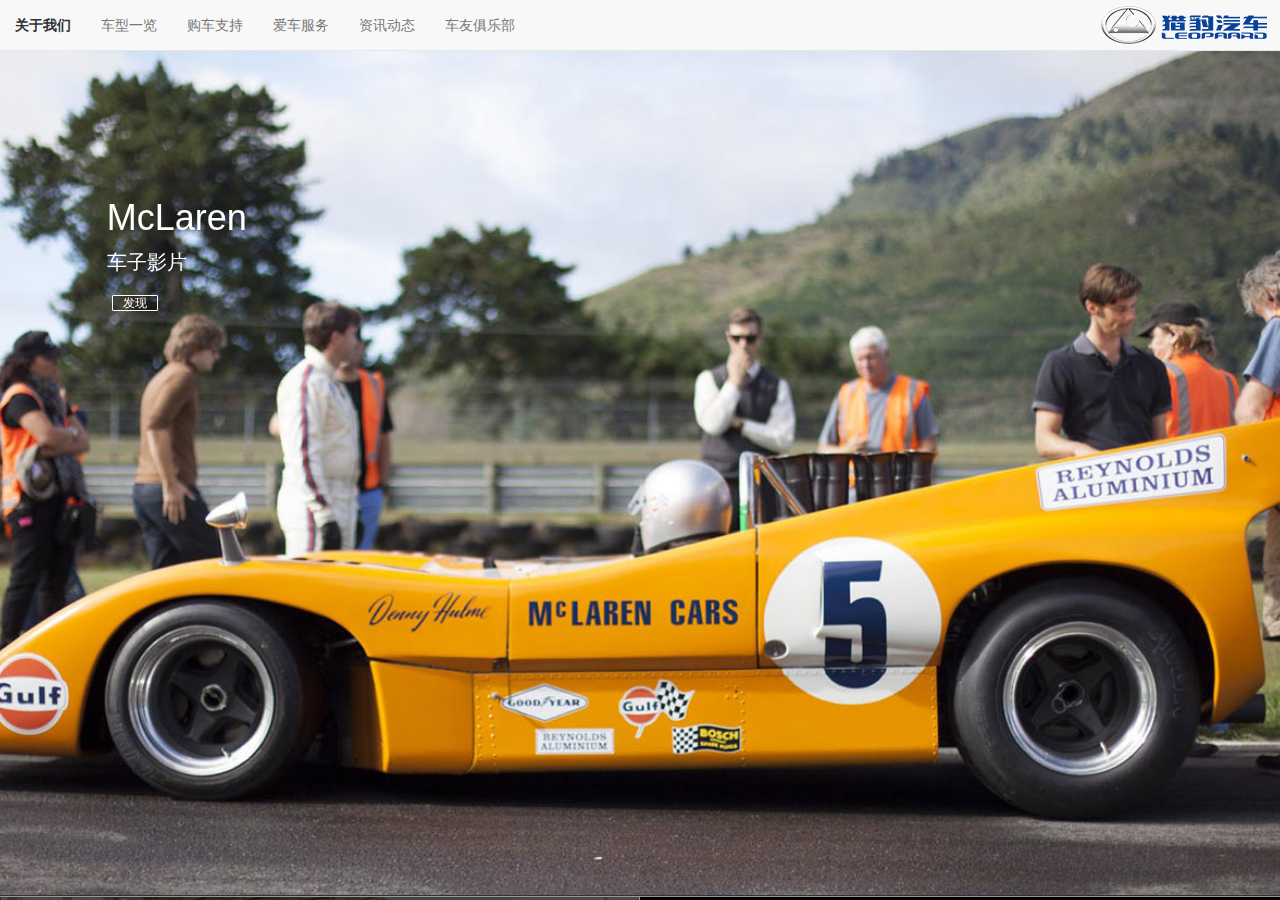
<file: index.html>
﻿<!DOCTYPE html>
<html xmlns:ng="http://angularjs.org" id="ng-app" ng-app="app" lang="en">
<head>
    <title>Leopaard</title>
    <meta charset="utf-8">
    <meta name="renderer" content="webkit"/>
    <meta name="viewport" content="width=device-width"/>
    <!----------------------------------------------stylesheet-------------------------------------------->
    <!-- bower_components: core css -->
    <link href="bower_component/bootstrap/css/bootstrap.min.css" rel="stylesheet" type="text/css"/>
    <link href="bower_component/angular-loading-bar/loading-bar.min.css" rel="stylesheet" type="text/css"/>
    <!-- bower_components: plugin css -->
    <link href="bower_component/jquery-slick/slick.css" rel="stylesheet" type="text/css"/>
    <link href="bower_component/jquery-slick/slick-theme.css" rel="stylesheet" type="text/css"/>
    <!-- app: build css -->
    <link href="css/main.css" rel="stylesheet" type="text/css"/>
    <link href="css/bootstrap.css" rel="stylesheet" type="text/css"/>
    <!----------------------------------------------javascript-------------------------------------------->
    <!-- bower_components: core js -->
    <script src="bower_component/jquery/jquery.min.js" type="text/javascript"></script>
    <script src="bower_component/jquery/jquery-migrate.min.js" type="text/javascript"></script>
    <script src="bower_component/bootstrap/js/bootstrap.min.js" type="text/javascript"></script>
    <script src="bower_component/angular/angular.min.js" type="text/javascript"></script>
    <script src="bower_component/angular/angular-locale_zh-cn.js" type="text/javascript"></script>
    <script src="bower_component/angular-ui/angular-ui-router.min.js" type="text/javascript"></script>
    <script src="bower_component/angular-ocLazyLoad/ocLazyLoad.min.js" type="text/javascript"></script>
    <script src="bower_component/angular-loading-bar/loading-bar.min.js" type="text/javascript"></script>
    <script src="bower_component/angular-ui/ui-bootstrap-tpls.min.js" type="text/javascript"></script>
    <script src="bower_component/extend/common.js" type="text/javascript"></script>
    <!-- bower_components: plugin js -->
    <script src="bower_component/jquery-slick/slick.min.js"></script>
    <!-- app: build js -->
    <script src="app/app.module.js" type="text/javascript"></script>
    <script src="app/app.config.js" type="text/javascript"></script>
    <script src="app/app.service.js" type="text/javascript"></script>
    <!--------------------------------------------angular ocLazyLoad-------------------------------------->
</head>
<body>
    <div ui-view>

    </div>
</body>
</html>
</file>
<file: css/main.css>
.home{
    height: 100%;
    padding: 0;
    margin: 0;
    display: flex;
    align-items: center;
    justify-content: center;
}
</file>
<file: bower_component/angular-loading-bar/loading-bar.min.css>
#loading-bar,#loading-bar-spinner{pointer-events:none;-webkit-pointer-events:none;-webkit-transition:350ms linear all;-moz-transition:350ms linear all;-o-transition:350ms linear all;transition:350ms linear all}#loading-bar-spinner.ng-enter,#loading-bar-spinner.ng-leave.ng-leave-active,#loading-bar.ng-enter,#loading-bar.ng-leave.ng-leave-active{opacity:0}#loading-bar-spinner.ng-enter.ng-enter-active,#loading-bar-spinner.ng-leave,#loading-bar.ng-enter.ng-enter-active,#loading-bar.ng-leave{opacity:1}#loading-bar .bar{-webkit-transition:width 350ms;-moz-transition:width 350ms;-o-transition:width 350ms;transition:width 350ms;background:#29d;position:fixed;z-index:10002;top:0;left:0;width:100%;height:2px;border-bottom-right-radius:1px;border-top-right-radius:1px}#loading-bar .peg{position:absolute;width:70px;right:0;top:0;height:2px;opacity:.45;-moz-box-shadow:#29d 1px 0 6px 1px;-ms-box-shadow:#29d 1px 0 6px 1px;-webkit-box-shadow:#29d 1px 0 6px 1px;box-shadow:#29d 1px 0 6px 1px;-moz-border-radius:100%;-webkit-border-radius:100%;border-radius:100%}#loading-bar-spinner{display:block;position:fixed;z-index:10002;top:10px;left:10px}#loading-bar-spinner .spinner-icon{width:14px;height:14px;border:2px solid transparent;border-top-color:#29d;border-left-color:#29d;border-radius:50%;-webkit-animation:loading-bar-spinner 400ms linear infinite;-moz-animation:loading-bar-spinner 400ms linear infinite;-ms-animation:loading-bar-spinner 400ms linear infinite;-o-animation:loading-bar-spinner 400ms linear infinite;animation:loading-bar-spinner 400ms linear infinite}@-webkit-keyframes loading-bar-spinner{0%{-webkit-transform:rotate(0);transform:rotate(0)}100%{-webkit-transform:rotate(360deg);transform:rotate(360deg)}}@-moz-keyframes loading-bar-spinner{0%{-moz-transform:rotate(0);transform:rotate(0)}100%{-moz-transform:rotate(360deg);transform:rotate(360deg)}}@-o-keyframes loading-bar-spinner{0%{-o-transform:rotate(0);transform:rotate(0)}100%{-o-transform:rotate(360deg);transform:rotate(360deg)}}@-ms-keyframes loading-bar-spinner{0%{-ms-transform:rotate(0);transform:rotate(0)}100%{-ms-transform:rotate(360deg);transform:rotate(360deg)}}@keyframes loading-bar-spinner{0%{transform:rotate(0)}100%{transform:rotate(360deg)}}
</file>
